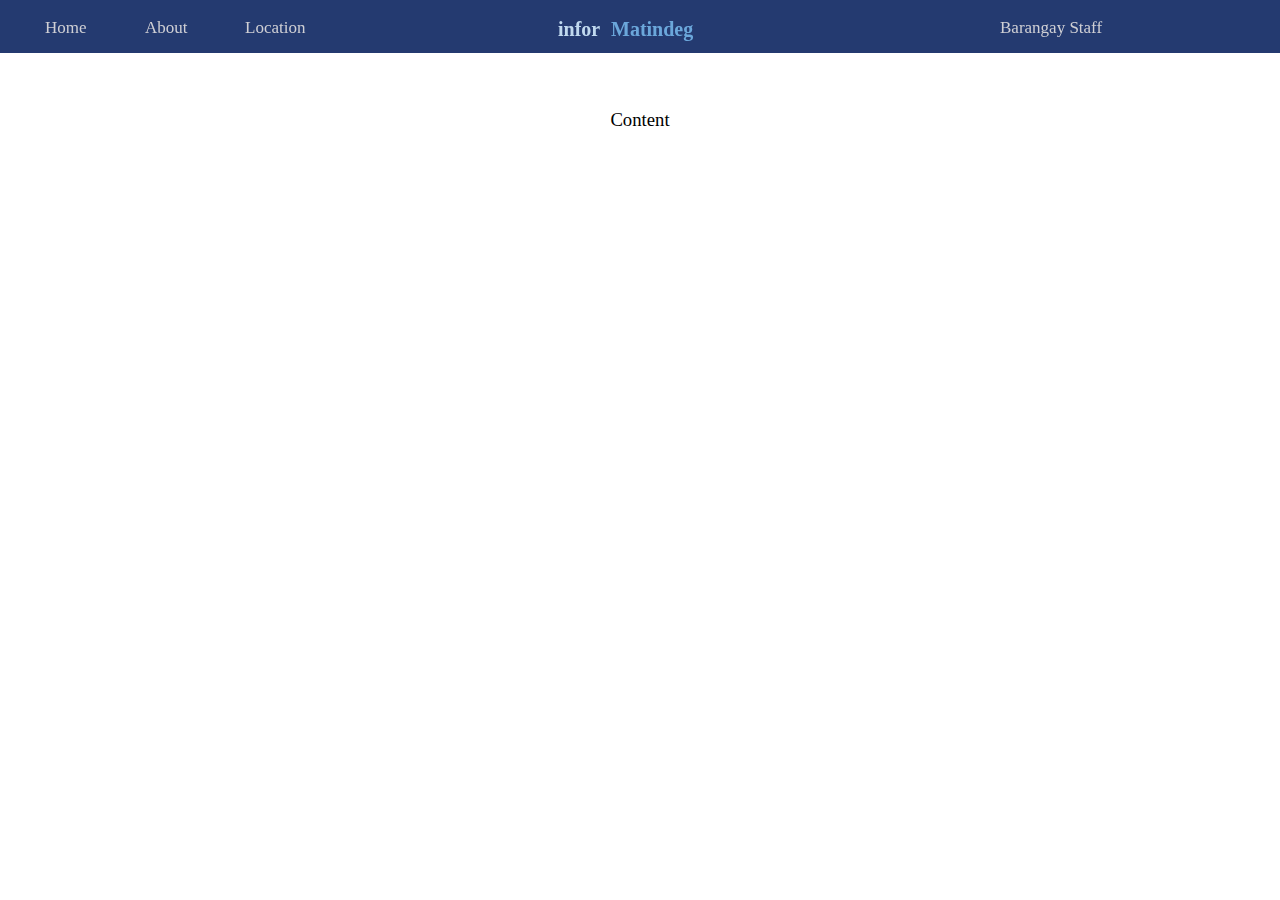
<file: Index.html>
<!DOCTYPE html>
<html>

<head>

<link rel="stylesheet" href="style.css">


    <title>IforMatindeg</title>
</head>
<div class="Countainaer-1">
<div class="Navi">
</div>
<br>
<div class="title">
<div class="w-1">infor</div>
<div class="w-2">Matindeg</div>
</div>

<br>
<div class="options">
<div class="o-1">Home</div>
<div class="o-2">About</div>
<div class="o-3">Location</div>
</div>

<div class="staffs-Acc">Barangay Staff</div>

<div class=" C-2">
<h3 class="Cont">Content</h3>
</div>


</div>
</html>
</file>
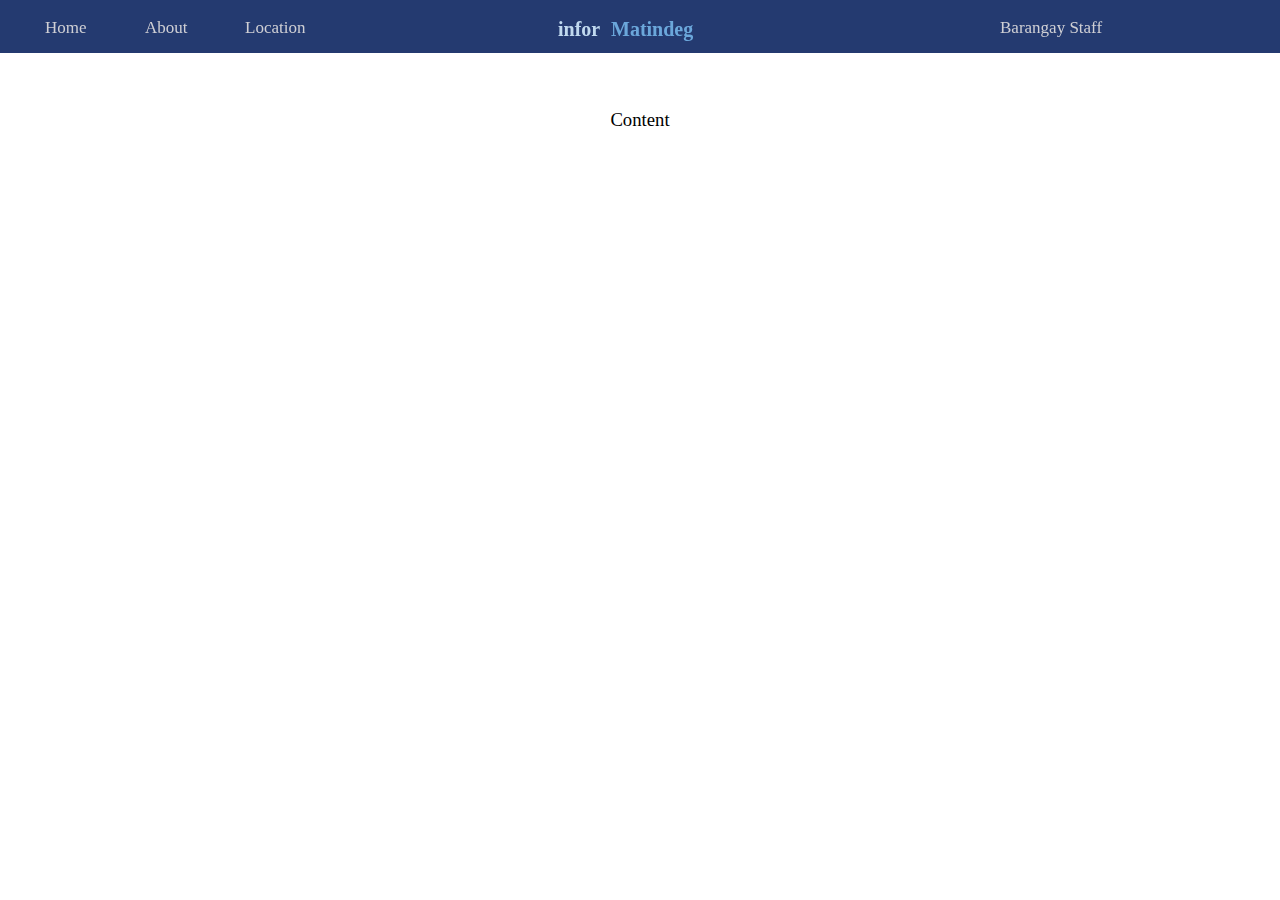
<file: InforMatindeg.html>
<!DOCTYPE html>
<html>

<head>

<link rel="stylesheet" href="style.css">


    <title>IforMatindeg</title>
</head>
<div class="Countainaer-1">
<div class="Navi">
</div>
<br>
<div class="title">
<div class="w-1">infor</div>
<div class="w-2">Matindeg</div>
</div>

<br>
<div class="options">
<div class="o-1">Home</div>
<div class="o-2">About</div>
<div class="o-3">Location</div>
</div>

<div class="staffs-Acc">Barangay Staff</div>

<div class=" C-2">
<h3 class="Cont">Content</h3>
</div>


</div>
</html>
</file>
<file: style.css>
body{
    margin: 0%;
}


.Navi {
    margin-top: -4%;
    background-color: rgb(36, 58, 112);
    padding: 52px 680px;
    
}
.w-1{
  top: 18px;
  left: 558px;
  position: fixed;
  color: rgb(192, 217, 239);
  font-family: Verdana;
  font-weight: bold;
  font-size: 20px;

}
.w-2{
  top: 18px;
  left: 611px;
  position: fixed;
  color: rgb(107, 167, 219);
  font-family: Verdana;
  font-weight: bold;
  font-size: 20px;

}
.o-1{
  top: 18px;
  left: 45px;
  position: fixed;
  color: rgb(207, 207, 212);
  font-family: Verdana;
  font-weight: normal;
  font-size: 17px;
}
.o-2{
   top: 18px;
  left: 145px;
  position: fixed;
  color: rgb(207, 207, 212);
  font-family: Verdana;
  font-weight: normal;
  font-size: 17px;
}
.o-3{
   top: 18px;
  left: 245px;
  position: fixed;
   color: rgb(207, 207, 212);
  font-family: Verdana;
  font-weight: normal;
  font-size: 17px;
}
.staffs-Acc{
  top: 18px;
  left: 1000px;
  position: fixed;
   color: rgb(207, 207, 212);
  font-family: Verdana;
  font-weight: normal;
  font-size: 17px;
}



.C-2{
     align-self: center;
     text-align: center;
     

}
.Cont{
    margin-top: 20px;
    font-family: Verdana;
    font-weight: normal;
    
}
</file>
